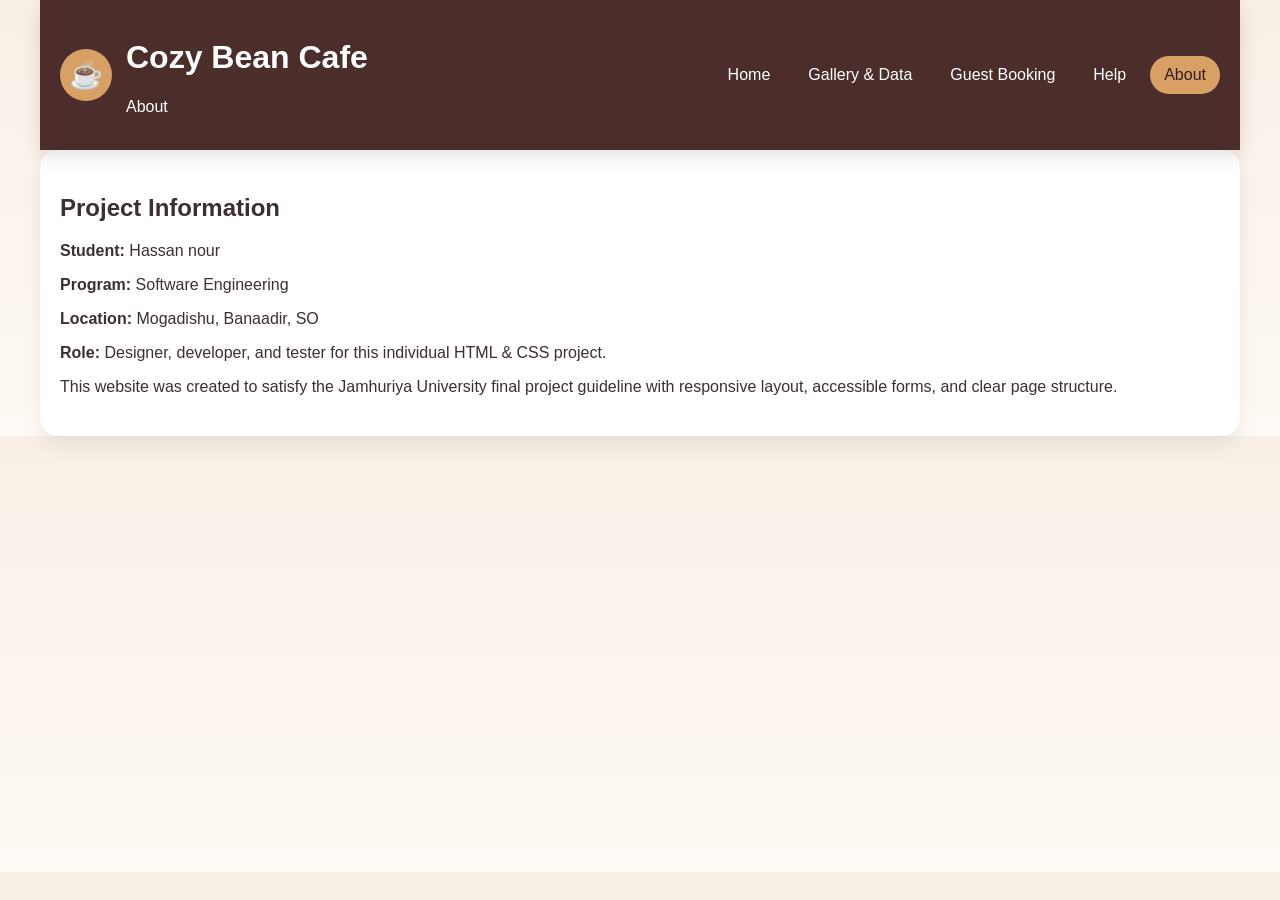
<file: about.html>
<!DOCTYPE html>
<html lang="en">
<head>
  <meta charset="UTF-8" />
  <meta name="viewport" content="width=device-width, initial-scale=1.0" />
  <title>About | Cozy Bean Cafe</title>
  <link rel="icon" href="images/favicon.svg" type="image/svg+xml" />
  <link rel="stylesheet" href="cdd.css" />
</head>
<body>
  <header class="site-header">
    <div class="brand">
      <div class="logo">☕</div>
      <div><h1>Cozy Bean Cafe</h1><p>About</p></div>
    </div>
    <nav class="nav" aria-label="Main navigation">
      <a href="index.html">Home</a>
      <a href="gellery.html">Gallery & Data</a>
      <a href="booking.html">Guest Booking</a>
      <a href="help.html">Help</a>
      <a href="about.html" class="active">About</a>
    </nav>
  </header>

  <main class="section card">
    <h2>Project Information</h2>
    <p><strong>Student:</strong> Hassan nour</p>
    <p><strong>Program:</strong> Software Engineering</p>
    <p><strong>Location:</strong> Mogadishu, Banaadir, SO</p>
    <p><strong>Role:</strong> Designer, developer, and tester for this individual HTML & CSS project.</p>
    <p>This website was created to satisfy the Jamhuriya University final project guideline with responsive layout, accessible forms, and clear page structure.</p>
  </main>
</body>
</html>
</file>
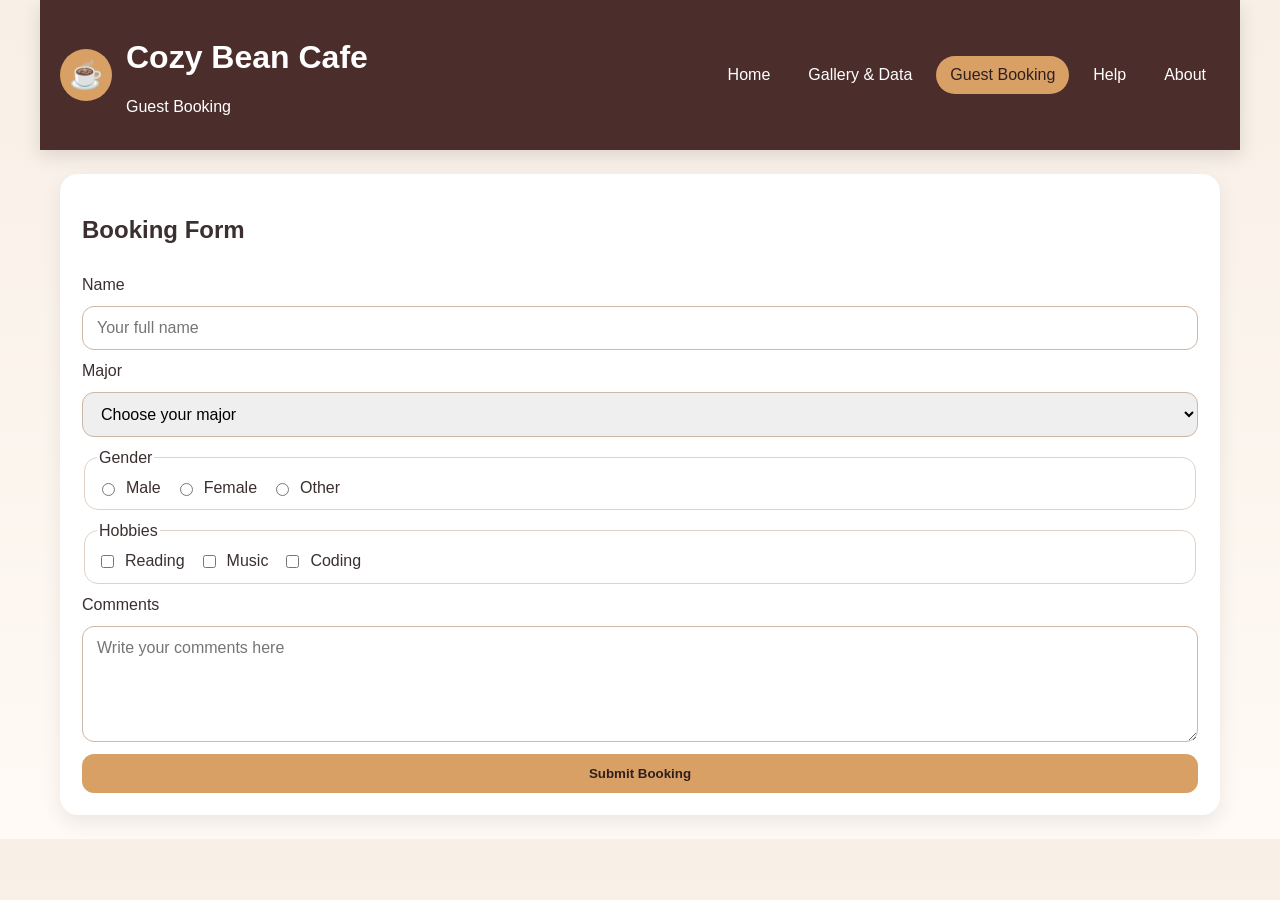
<file: booking.html>
<!DOCTYPE html>
<html lang="en">
<head>
  <meta charset="UTF-8" />
  <meta name="viewport" content="width=device-width, initial-scale=1.0" />
  <title>Guest Booking | Cozy Bean Cafe</title>
  <link rel="icon" href="images/favicon.svg" type="image/svg+xml" />
  <link rel="stylesheet" href="cdd.css" />
</head>
<body>
  <header class="site-header">
    <div class="brand">
      <div class="logo">☕</div>
      <div><h1>Cozy Bean Cafe</h1><p>Guest Booking</p></div>
    </div>
    <nav class="nav" aria-label="Main navigation">
      <a href="index.html">Home</a>
      <a href="gellery.html">Gallery & Data</a>
      <a href="booking.html" class="active">Guest Booking</a>
      <a href="help.html">Help</a>
      <a href="about.html">About</a>
    </nav>
  </header>

  <main class="section">
    <form class="booking-form card">
      <h2>Booking Form</h2>
      <label for="name">Name</label>
      <input id="name" type="text" placeholder="Your full name" required />

      <label for="major">Major</label>
      <select id="major" required>
        <option value="">Choose your major</option>
        <option>Computer Science</option>
        <option>Information Technology</option>
        <option>Business</option>
        <option>Other</option>
      </select>

      <fieldset>
        <legend>Gender</legend>
        <label><input type="radio" name="gender" value="male" required /> Male</label>
        <label><input type="radio" name="gender" value="female" /> Female</label>
        <label><input type="radio" name="gender" value="other" /> Other</label>
      </fieldset>

      <fieldset>
        <legend>Hobbies</legend>
        <label><input type="checkbox" name="hobbies" value="reading" /> Reading</label>
        <label><input type="checkbox" name="hobbies" value="music" /> Music</label>
        <label><input type="checkbox" name="hobbies" value="coding" /> Coding</label>
      </fieldset>

      <label for="comments">Comments</label>
      <textarea id="comments" rows="5" placeholder="Write your comments here" required></textarea>

      <button class="btn primary" type="submit">Submit Booking</button>
    </form>
  </main>
</body>
</html>
</file>
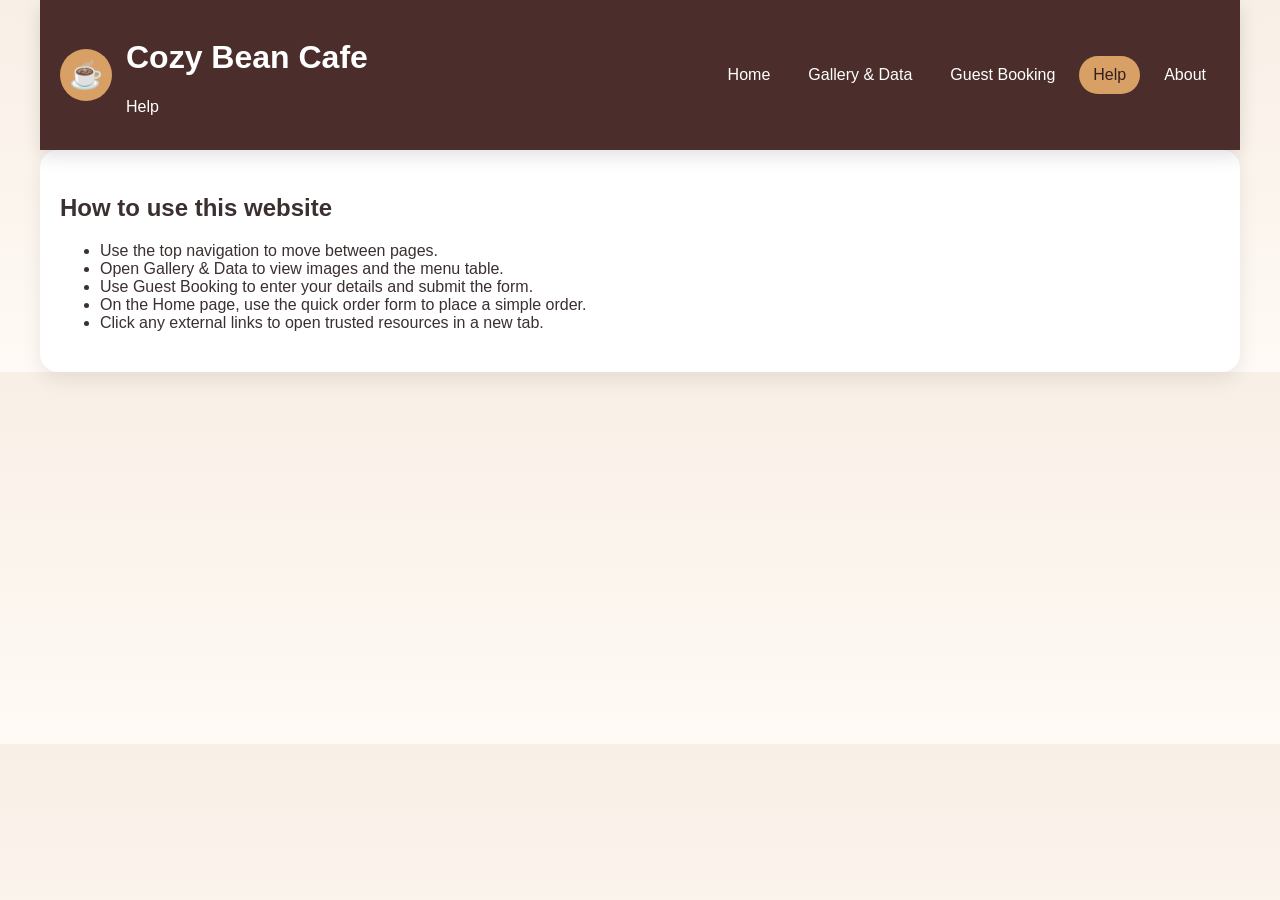
<file: help.html>
<!DOCTYPE html>
<html lang="en">
<head>
  <meta charset="UTF-8" />
  <meta name="viewport" content="width=device-width, initial-scale=1.0" />
  <title>Help | Cozy Bean Cafe</title>
  <link rel="icon" href="images/favicon.svg" type="image/svg+xml" />
  <link rel="stylesheet" href="cdd.css" />
</head>
<body>
  <header class="site-header">
    <div class="brand">
      <div class="logo">☕</div>
      <div><h1>Cozy Bean Cafe</h1><p>Help</p></div>
    </div>
    <nav class="nav" aria-label="Main navigation">
      <a href="index.html">Home</a>
      <a href="gellery.html">Gallery & Data</a>
      <a href="booking.html">Guest Booking</a>
      <a href="help.html" class="active">Help</a>
      <a href="about.html">About</a>
    </nav>
  </header>

  <main class="section card">
    <h2>How to use this website</h2>
    <ul>
      <li>Use the top navigation to move between pages.</li>
      <li>Open Gallery & Data to view images and the menu table.</li>
      <li>Use Guest Booking to enter your details and submit the form.</li>
      <li>On the Home page, use the quick order form to place a simple order.</li>
      <li>Click any external links to open trusted resources in a new tab.</li>
    </ul>
  </main>
</body>
</html>
</file>
<file: cdd.css>
* { box-sizing: border-box; }
body {
  margin: 0;
  font-family: Arial, Helvetica, sans-serif;
  background: linear-gradient(180deg, #f8efe6, #fffaf5);
  color: #3b2f2f;
}
.site-header, .site-footer, .section, .hero { max-width: 1200px; margin: 0 auto; }
.site-header {
  display: flex; justify-content: space-between; align-items: center; flex-wrap: wrap;
  padding: 18px 20px; background: #4b2e2b; color: #fff; position: sticky; top: 0; z-index: 10;
  box-shadow: 0 6px 18px rgba(0,0,0,.12);
}
.brand { display: flex; align-items: center; gap: 14px; }
.logo { width: 52px; height: 52px; display: grid; place-items: center; border-radius: 50%; background: #d9a066; font-size: 1.7rem; }
.nav { display: flex; flex-wrap: wrap; gap: 10px; }
.nav a {
  color: #fff; text-decoration: none; padding: 10px 14px; border-radius: 999px; transition: .2s;
}
.nav a:hover, .nav a.active { background: #d9a066; color: #2f1f1e; }
.hero, .section { padding: 24px 20px; }
.hero { display: flex; gap: 20px; align-items: stretch; flex-wrap: wrap; }
.hero-text { flex: 2 1 520px; padding: 28px; background: url('https://images.unsplash.com/photo-1498804103079-a6351b050096?auto=format&fit=crop&w=1200&q=80') center/cover; color: #fff; border-radius: 22px; min-height: 340px; text-shadow: 0 2px 6px rgba(0,0,0,.6); box-shadow: 0 10px 24px rgba(0,0,0,.14); }
.hero-card, .card, table, .order-form, .booking-form { background: #fff; border-radius: 18px; box-shadow: 0 8px 20px rgba(0,0,0,.08); }
.hero-card { flex: 1 1 260px; padding: 24px; border-left: 6px solid #d9a066; }
.tag { display: inline-block; padding: 8px 12px; background: rgba(217,160,102,.9); color: #2f1f1e; border-radius: 999px; font-weight: 700; }
.hero-actions { display: flex; gap: 12px; flex-wrap: wrap; margin-top: 18px; }
.btn { display: inline-block; padding: 12px 18px; border: none; border-radius: 12px; text-decoration: none; cursor: pointer; font-weight: 700; }
.primary { background: #d9a066; color: #2f1f1e; }
.secondary { background: transparent; color: #fff; border: 2px solid #fff; }
.grid-3 { display: flex; gap: 18px; flex-wrap: wrap; }
.grid-3 .card { flex: 1 1 240px; padding: 22px; }
.order-section { display: flex; gap: 18px; flex-wrap: wrap; }
.order-info { flex: 1 1 280px; padding: 22px; }
.order-form, .booking-form { flex: 2 1 420px; padding: 22px; display: flex; flex-direction: column; gap: 12px; }
input, select, textarea {
  width: 100%; padding: 12px 14px; border: 1px solid #cdb7a6; border-radius: 12px; font: inherit;
}
.inline-options, fieldset { display: flex; gap: 14px; flex-wrap: wrap; border: 1px solid #e0d2c7; padding: 12px; border-radius: 14px; }
fieldset label, .inline-options label { display: flex; align-items: center; gap: 8px; }
.gallery-grid { display: flex; gap: 16px; flex-wrap: wrap; }
.gallery-grid img { flex: 1 1 260px; width: 100%; height: 260px; object-fit: cover; border-radius: 18px; box-shadow: 0 8px 20px rgba(0,0,0,.08); }
table { width: 100%; border-collapse: collapse; overflow: hidden; margin-top: 10px; }
th, td { padding: 14px; text-align: left; border-bottom: 1px solid #eaded4; }
thead { background: #4b2e2b; color: #fff; }
tbody tr:nth-child(even) { background: #fcf4ec; }
tbody tr:hover { background: #f3e1cf; }
.site-footer { padding: 18px 20px 36px; text-align: center; color: #6d5851; }
.form-message { min-height: 24px; color: #0a7a33; font-weight: 700; }
@media (max-width: 720px) {
  .site-header { position: static; }
  .hero-text { min-height: 280px; }
}
</file>
